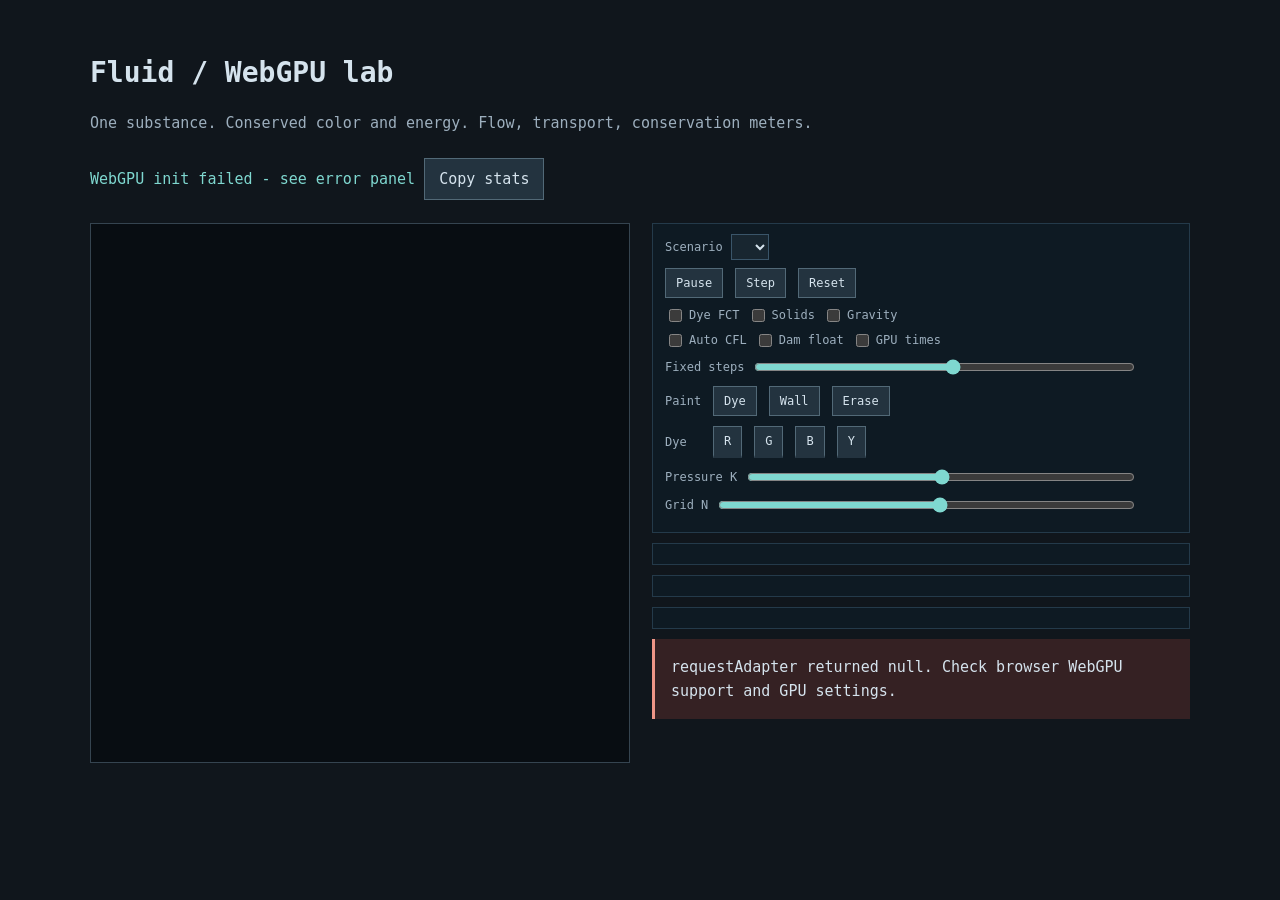
<file: index.html>
<!DOCTYPE html>
<html lang="en">
<head>
	<meta charset="utf-8">
	<meta name="viewport" content="width=device-width, initial-scale=1">
	<title>Fluid · WebGPU lab</title>
	<link rel="stylesheet" href="src/app/style.css">
	<script defer src="src/core/config.js"></script>
	<script defer src="src/core/grid.js"></script>
	<script defer src="src/core/stats.js"></script>
	<script defer src="src/core/multigrid.js"></script>
	<script defer src="src/core/solver.js"></script>
	<script defer src="src/core/probes.js"></script>
	<script defer src="src/core/emitters.js"></script>
	<script defer src="src/core/colliders.js"></script>
	<script defer src="src/core/buoy.js"></script>
	<script defer src="src/core/save.js"></script>
	<script defer src="src/core/pacing.js"></script>
	<script defer src="src/gpu/device.js"></script>
	<script defer src="src/gpu/shaders.js"></script>
	<script defer src="src/gpu/fields.js"></script>
	<script defer src="src/gpu/profiler.js"></script>
	<script defer src="src/gpu/passes.js"></script>
	<script defer src="src/gpu/solver.js"></script>
	<script defer src="src/gpu/view.js"></script>
	<script defer src="src/app/viewmenu.js"></script>
	<script defer src="src/app/input.js"></script>
	<script defer src="src/app/controls.js"></script>
	<script defer src="src/app/hud.js"></script>
	<script defer src="src/api/engine.js"></script>
	<script defer src="src/app/main.js"></script>
</head>
<body>
	<h1>Fluid / WebGPU lab</h1>
	<p class="subtitle">One substance. Conserved color and energy. Flow, transport, conservation meters.</p>
	<p><span id="status" role="status">Booting...</span> <button id="copyBtn" title="Copy diagnostics to clipboard">Copy stats</button> <span id="copyFeedback" aria-live="polite"></span></p>
	<div class="workspace">
		<div class="canvas-column">
			<canvas id="c" width="512" height="512" tabindex="0" aria-label="Simulation canvas"></canvas>
			<div id="view-menu" class="view-menu" role="radiogroup" aria-label="View mode"></div>
		</div>
		<section id="hud" aria-label="Diagnostics">
			<div id="controls-panel" class="hud-block" aria-label="Simulation controls">
				<div class="ctrl-row">
					<label for="ctrl-scenario">Scenario</label>
					<select id="ctrl-scenario"></select>
				</div>
				<div class="ctrl-row">
					<button id="ctrl-pause" type="button">Pause</button>
					<button id="ctrl-step" type="button">Step</button>
					<button id="ctrl-reset" type="button">Reset</button>
				</div>
				<div class="ctrl-row">
					<label class="ctrl-check" title="Bounded anti-diffusion: preserves sharper RGB dye edges, not velocity or mass"><input type="checkbox" id="ctrl-fct"> Dye FCT</label>
					<label class="ctrl-check" title="Outline and hatch frozen solid cells over any view"><input type="checkbox" id="ctrl-solids"> Solids</label>
					<label class="ctrl-check"><input type="checkbox" id="ctrl-gravity"> Gravity</label>
				</div>
				<div class="ctrl-row">
					<label class="ctrl-check" title="auto-cfl substepping; off runs the fixed count below"><input type="checkbox" id="ctrl-substeps"> Auto CFL</label>
					<label class="ctrl-check" title="diagnostic floating body, dam scenario only"><input type="checkbox" id="ctrl-buoy"> Dam float</label>
					<label class="ctrl-check" title="per-group GPU timestamps in the HUD; needs the timestamp-query feature"><input type="checkbox" id="ctrl-gputiming"> GPU times</label>
				</div>
				<div class="ctrl-row">
					<label for="ctrl-substeps-fixed" title="steps per frame while auto substeps is off">Fixed steps</label>
					<input type="range" id="ctrl-substeps-fixed" min="1" max="24" step="1">
					<output id="ctrl-substeps-fixed-val"></output>
				</div>
				<div class="ctrl-row">
					<span class="ctrl-label">Paint</span>
					<button class="ctrl-btn" data-paint="0">Dye</button>
					<button class="ctrl-btn" data-paint="1">Wall</button>
					<button class="ctrl-btn" data-paint="2">Erase</button>
				</div>
				<div class="ctrl-row">
					<span class="ctrl-label">Dye</span>
					<button class="ctrl-btn ctrl-color" data-dye-color="0">R</button>
					<button class="ctrl-btn ctrl-color" data-dye-color="1">G</button>
					<button class="ctrl-btn ctrl-color" data-dye-color="2">B</button>
					<button class="ctrl-btn ctrl-color" data-dye-color="3">Y</button>
				</div>
				<div class="ctrl-row">
					<label for="ctrl-iters">Pressure K</label>
					<input type="range" id="ctrl-iters" min="1" max="200" step="1">
					<output id="ctrl-iters-val"></output>
				</div>
				<div class="ctrl-row">
					<label for="ctrl-grid">Grid N</label>
					<input type="range" id="ctrl-grid" min="64" max="1024" step="64">
					<output id="ctrl-grid-val"></output>
				</div>
			</div>
			<div id="perf" class="hud-block"></div>
			<div id="conservation" class="hud-block"></div>
			<div id="state" class="hud-block"></div>
			<div id="error-panel" role="alert" hidden></div>
			<div id="help-overlay" hidden>
				<p><strong>Keys</strong>: 0-7 view modes · space pause · . step · r reset · n scenario · b paint dye/wall/erase · c dye color · f toggle FCT · o solid overlay · g gravity · u substep policy · y buoy · +/- pressure K · [ ] grid size · s dump stats · h help</p>
				<p>The view row under the canvas switches modes on click; on a mouse or trackpad, hovering a mode switches it too. View <code>7</code> maps all six EOS phases (vacuum, solid, melting plateau, liquid, boiling plateau, vapor) plus static walls; <code>o</code> toggles frozen-solid outlines and cross-hatching over any view; view <code>5</code> distinguishes frozen ice from painted static walls.</p>
				<p>Shortcuts leave focused form controls alone; click the canvas to use simulation keys again.</p>
				<p>Drag to stir and paint. Dye painting is ledger-accounted: drift stays green. Walls block flow and are visible in view 5.</p>
				<p>Pick <code>convection</code>, <code>ice</code>, <code>cycle</code>, <code>jet</code>, <code>rain</code>, or <code>arch</code> (or press <code>n</code>) to see thermal rolls, melting ice blocks, closed water/vapor/ice cycling, rising steam jets, ceiling freezing/rain, and self-supporting frozen arches.</p>
				<p>The dam scenario drops a buoy: an outlined rectangle lifted by the blue inside it, so it rides the water surface. It only reads the field, so nothing is added to the ledger. <code>u</code> switches between auto-cfl substeps and the fixed step count in the panel.</p>
				<p>Dye FCT (flux-corrected transport) keeps moving color edges sharper than donor-cell transport. Compare separate reset runs in color view; toggling it cannot undo mixing already accumulated. It does not affect mass, energy, or velocity. Gravity changes density sorting and thermal convection, not existing momentum. The dam float is a read-only marker, not a force on the fluid.</p>
				<p>Performance: sim/s counts submitted simulation frames (target 60); render/s includes view-only redraws; rAF/s is browser callback frequency, not solver throughput. Speed is simulated seconds per wall second. Queue ms is last submission-to-completion latency, not pure GPU time. Only one application frame is in flight.</p>
				<p>Drift thresholds: green &lt; 1e-6, yellow &lt; 1e-3, red above. min values are the monotonicity watchdog.</p>
			</div>
		</section>
	</div>
</body>
</html>
</file>
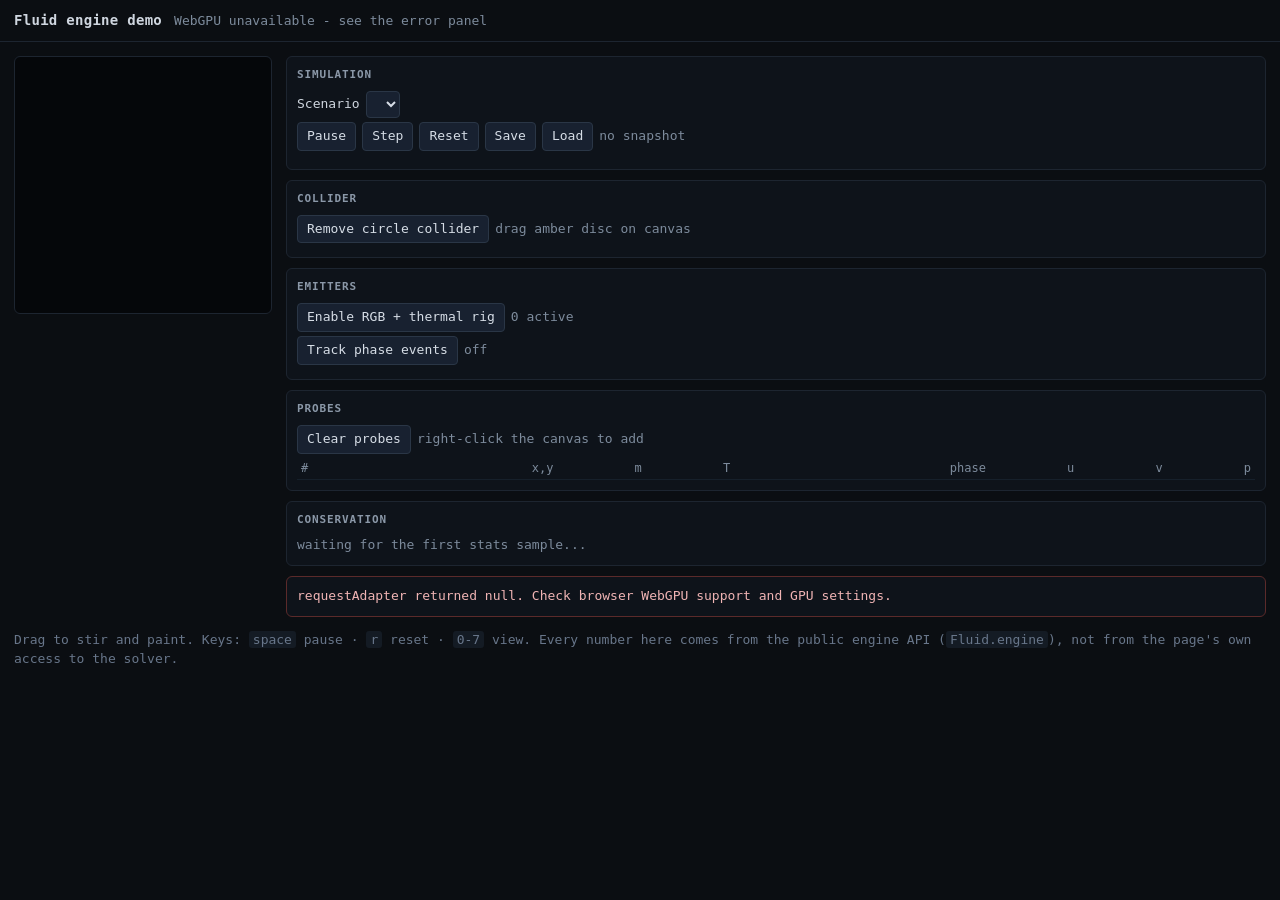
<file: examples/demo.html>
<!DOCTYPE html>
<html lang="en">
<head>
	<meta charset="utf-8">
	<meta name="viewport" content="width=device-width, initial-scale=1">
	<title>Fluid · engine demo</title>
	<style>
		:root{color-scheme:dark}
		*{box-sizing:border-box}
		body{margin:0;background:#0b0e12;color:#cfd6df;font:13px/1.45 ui-monospace,SFMono-Regular,Menlo,Consolas,monospace}
		header{display:flex;align-items:baseline;gap:12px;padding:10px 14px;border-bottom:1px solid #1d2530}
		h1{margin:0;font-size:14px;font-weight:600;letter-spacing:.02em}
		#status{color:#7d8b9c}
		main{display:flex;gap:14px;padding:14px;align-items:flex-start}
		.stage{flex:0 1 auto}
		canvas{width:min(72vh,100%);height:min(72vh,100%);aspect-ratio:1;display:block;background:#05070a;
			border:1px solid #1d2530;border-radius:6px;touch-action:none;cursor:crosshair}
		.panel{flex:1 1 300px;min-width:260px;display:flex;flex-direction:column;gap:10px}
		.block{border:1px solid #1d2530;border-radius:6px;padding:10px;background:#0e131a}
		.block h2{margin:0 0 8px;font-size:11px;font-weight:600;text-transform:uppercase;letter-spacing:.08em;color:#8b98a8}
		.row{display:flex;flex-wrap:wrap;gap:6px;align-items:center;margin:4px 0}
		button{font:inherit;color:#d6dde6;background:#182130;border:1px solid #2a3646;border-radius:4px;padding:4px 9px;cursor:pointer}
		button:hover{border-color:#3b4c63}
		button.active{border-color:#4b8fd1;background:#16293c;color:#eaf3ff}
		select{font:inherit;color:#d6dde6;background:#182130;border:1px solid #2a3646;border-radius:4px;padding:4px 6px}
		label.check{display:inline-flex;gap:6px;align-items:center;color:#aab6c4;cursor:pointer}
		table{width:100%;border-collapse:collapse;font-size:12px}
		th,td{text-align:right;padding:2px 4px;border-bottom:1px solid #16202b;white-space:nowrap}
		th:first-child,td:first-child{text-align:left}
		th{color:#7d8b9c;font-weight:500}
		.muted{color:#7d8b9c}
		.ok{color:#5fbf7f}.warn{color:#d8b45a}.bad{color:#e06565}
		#error-panel{border-color:#5b2a2a;color:#f0b4b4;white-space:pre-wrap}
		footer{padding:0 14px 16px;color:#68768a}
		code{background:#141b24;padding:1px 4px;border-radius:3px}
	</style>
	<script defer src="../src/core/config.js"></script>
	<script defer src="../src/core/grid.js"></script>
	<script defer src="../src/core/stats.js"></script>
	<script defer src="../src/core/multigrid.js"></script>
	<script defer src="../src/core/solver.js"></script>
	<script defer src="../src/core/probes.js"></script>
	<script defer src="../src/core/emitters.js"></script>
	<script defer src="../src/core/colliders.js"></script>
	<script defer src="../src/core/buoy.js"></script>
	<script defer src="../src/core/save.js"></script>
	<script defer src="../src/core/pacing.js"></script>
	<script defer src="../src/gpu/device.js"></script>
	<script defer src="../src/gpu/shaders.js"></script>
	<script defer src="../src/gpu/fields.js"></script>
	<script defer src="../src/gpu/profiler.js"></script>
	<script defer src="../src/gpu/passes.js"></script>
	<script defer src="../src/gpu/solver.js"></script>
	<script defer src="../src/gpu/view.js"></script>
	<script defer src="../src/app/input.js"></script>
	<script defer src="../src/api/engine.js"></script>
	<script defer src="demo.js"></script>
</head>
<body>
	<header>
		<h1>Fluid engine demo</h1>
		<span id="status" role="status">Booting...</span>
	</header>
	<main>
		<div class="stage">
			<canvas id="c" width="256" height="256" tabindex="0" aria-label="Fluid simulation"></canvas>
		</div>
		<section class="panel">
			<div class="block">
				<h2>Simulation</h2>
				<div class="row">
					<label for="scenario">Scenario</label>
					<select id="scenario"></select>
				</div>
				<div class="row">
					<button id="pause" type="button">Pause</button>
					<button id="step" type="button">Step</button>
					<button id="reset" type="button">Reset</button>
					<button id="save-state" type="button">Save</button>
					<button id="load-state" type="button" disabled>Load</button>
					<span id="save-status" class="muted">no snapshot</span>
				</div>
				<div class="row" id="views"></div>
			</div>
			<div class="block">
				<h2>Collider</h2>
				<div class="row">
					<button id="toggle-collider" type="button">Remove circle collider</button>
					<span id="collider-status" class="muted">drag amber disc on canvas</span>
				</div>
			</div>
			<div class="block">
				<h2>Emitters</h2>
				<div class="row">
					<button id="toggle-emitters" type="button">Enable RGB + thermal rig</button>
					<span id="emitter-status" class="muted">0 active</span>
				</div>
				<div class="row">
					<button id="toggle-phase-events" type="button">Track phase events</button>
					<span id="phase-event-status" class="muted">off</span>
				</div>
			</div>
			<div class="block">
				<h2>Probes</h2>
				<div class="row">
					<button id="clear-probes" type="button">Clear probes</button>
					<span class="muted">right-click the canvas to add</span>
				</div>
				<table>
					<thead><tr><th>#</th><th>x,y</th><th>m</th><th>T</th><th>phase</th><th>u</th><th>v</th><th>p</th></tr></thead>
					<tbody id="probe-body"></tbody>
				</table>
			</div>
			<div class="block">
				<h2>Conservation</h2>
				<div id="meters" class="muted">waiting for the first stats sample...</div>
			</div>
			<div class="block" id="error-panel" role="alert" hidden></div>
		</section>
	</main>
	<footer>
		Drag to stir and paint. Keys: <code>space</code> pause · <code>r</code> reset · <code>0-7</code> view.
		Every number here comes from the public engine API (<code>Fluid.engine</code>), not from the page's own access to the solver.
	</footer>
</body>
</html>
</file>
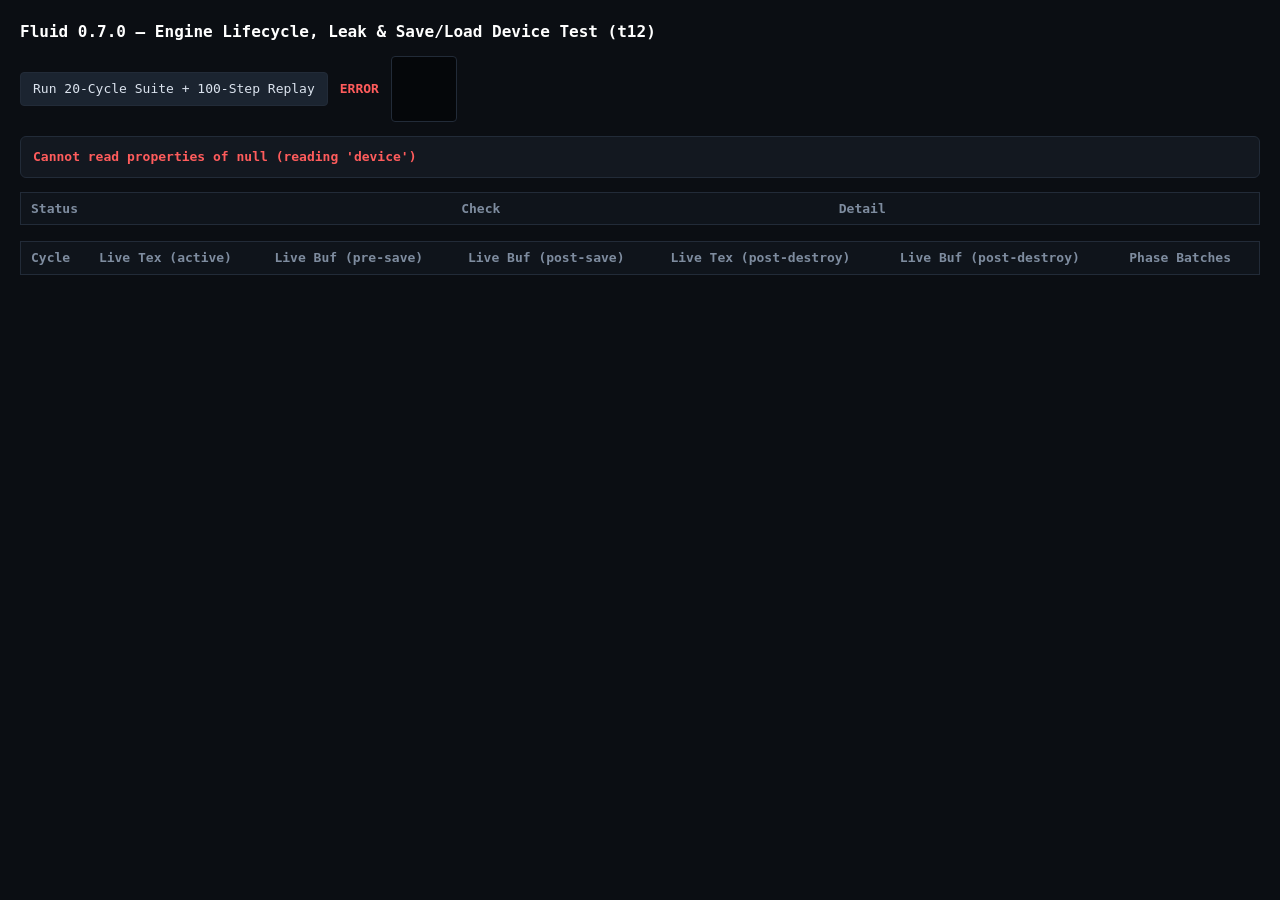
<file: experiments/api-test.html>
<!doctype html>
<html lang="en">
<head>
<meta charset="utf-8">
<title>Fluid 0.7.0 — Engine Lifecycle &amp; Save/Load Device Test (t12)</title>
<style>
	:root{color-scheme:dark;--bg:#0b0e13;--panel:#131820;--line:#222b38;--fg:#dbe3ee;--muted:#7e8c9f;--ok:#3bd671;--bad:#ff5c5c;--accent:#58a6ff;}
	body{margin:0;padding:20px;background:var(--bg);color:var(--fg);font:13px/1.5 ui-monospace,SFMono-Regular,Menlo,Consolas,monospace;}
	h1{font-size:16px;margin:0 0 12px 0;color:#fff;}
	.bar{display:flex;gap:12px;align-items:center;margin-bottom:14px;}
	button{background:#1b2430;color:var(--fg);border:1px solid var(--line);padding:6px 12px;border-radius:4px;font:inherit;cursor:pointer;}
	button:hover{border-color:var(--accent);}
	.summary{padding:10px 12px;background:var(--panel);border:1px solid var(--line);border-radius:6px;margin-bottom:14px;}
	.ok{color:var(--ok);font-weight:600;}
	.bad{color:var(--bad);font-weight:600;}
	table{width:100%;border-collapse:collapse;background:var(--panel);border:1px solid var(--line);margin-bottom:16px;}
	th,td{padding:6px 10px;border-bottom:1px solid var(--line);text-align:left;}
	th{color:var(--muted);font-weight:600;background:#0f141b;}
	canvas{border:1px solid var(--line);border-radius:4px;background:#05070a;}
</style>
</head>
<body>
<h1>Fluid 0.7.0 — Engine Lifecycle, Leak &amp; Save/Load Device Test (t12)</h1>
<div class="bar">
	<button id="btnRun">Run 20-Cycle Suite + 100-Step Replay</button>
	<span id="status">Idle</span>
	<canvas id="canvas" width="64" height="64"></canvas>
</div>
<div id="summary" class="summary">Waiting to run...</div>
<table id="checksTable">
	<thead><tr><th>Status</th><th>Check</th><th>Detail</th></tr></thead>
	<tbody id="checksBody"></tbody>
</table>
<table id="cyclesTable">
	<thead><tr><th>Cycle</th><th>Live Tex (active)</th><th>Live Buf (pre-save)</th><th>Live Buf (post-save)</th><th>Live Tex (post-destroy)</th><th>Live Buf (post-destroy)</th><th>Phase Batches</th></tr></thead>
	<tbody id="cyclesBody"></tbody>
</table>

<script src="../src/core/config.js"></script>
<script src="../src/core/grid.js"></script>
<script src="../src/core/stats.js"></script>
<script src="../src/core/multigrid.js"></script>
<script src="../src/core/buoy.js"></script>
<script src="../src/core/probes.js"></script>
<script src="../src/core/emitters.js"></script>
<script src="../src/core/colliders.js"></script>
<script src="../src/core/save.js"></script>
<script src="../src/core/pacing.js"></script>
<script src="../src/core/solver.js"></script>
<script src="../src/gpu/device.js"></script>
<script src="../src/gpu/fields.js"></script>
<script src="../src/gpu/shaders.js"></script>
<script src="../src/gpu/passes.js"></script>
<script src="../src/gpu/profiler.js"></script>
<script src="../src/gpu/solver.js"></script>
<script src="../src/app/input.js"></script>
<script src="../src/api/engine.js"></script>
<script src="api-test.js"></script>
<script>
(function(){
	"use strict";
	const $=id=>document.getElementById(id);
	async function run(){
		const status=$("status"),summary=$("summary"),checksBody=$("checksBody"),cyclesBody=$("cyclesBody");
		checksBody.innerHTML="";
		cyclesBody.innerHTML="";
		status.textContent="Initializing WebGPU...";
		try{
			const canvas=$("canvas");
			const gpu=await Fluid.gpu.device.init(canvas);
			status.textContent="Running 20 create/step/serialize/deserialize/destroy cycles...";
			const res=await Fluid.tests.apiTest.runLifecycleSuite({
				device:gpu.device,
				context:gpu.context,
				format:gpu.format,
				canvas,
				cycles:20,
				N:64,
				stepFrames:5,
				replayFrames:100,
				onProgress(done,total,rec){
					status.textContent="Cycle "+done+"/"+total+" (texAfter="+rec.texAfterDestroy+", bufAfter="+rec.bufAfterDestroy+")";
				}
			});
			status.textContent=res.ok?"PASS":"FAIL";
			status.className=res.ok?"ok":"bad";
			const heapStr=res.totals.heapDelta!==null?((res.totals.heapDelta/1024).toFixed(1)+" KB"):"n/a";
			summary.innerHTML=(res.ok?"<span class='ok'>ALL CHECKS PASSED</span>":"<span class='bad'>CHECKS FAILED</span>")+
				" — "+res.passed+"/"+res.total+" checks | "+
				"texCreated="+res.totals.texCreated+" texAlive="+res.totals.texAlive+" | "+
				"bufCreated="+res.totals.bufCreated+" bufAlive="+res.totals.bufAlive+" | "+
				"validationErrors="+res.totals.validationErrors+" uncaptured="+res.totals.uncapturedErrors+" | "+
				"heapDelta="+heapStr;
			for(const c of res.checks){
				const tr=document.createElement("tr");
				tr.innerHTML="<td class='"+(c.ok?"ok":"bad")+"'>"+(c.ok?"PASS":"FAIL")+"</td><td>"+c.name+"</td><td>"+c.detail+"</td>";
				checksBody.appendChild(tr);
			}
			for(const r of res.cycles){
				const tr=document.createElement("tr");
				tr.innerHTML="<td>#"+(r.cycle+1)+"</td><td>"+r.aliveTexDuring+"</td><td>"+r.aliveBufBeforeSave+"</td><td>"+r.aliveBufAfterSave+"</td><td>"+r.texAfterDestroy+"</td><td>"+r.bufAfterDestroy+"</td><td>"+r.phaseBatches+"</td>";
				cyclesBody.appendChild(tr);
			}
		}catch(err){
			status.textContent="ERROR";
			status.className="bad";
			summary.innerHTML="<span class='bad'>"+String(err&&err.message||err)+"</span>";
		}
	}
	$("btnRun").addEventListener("click",run);
	window.addEventListener("DOMContentLoaded",run);
})();
</script>
</body>
</html>
</file>
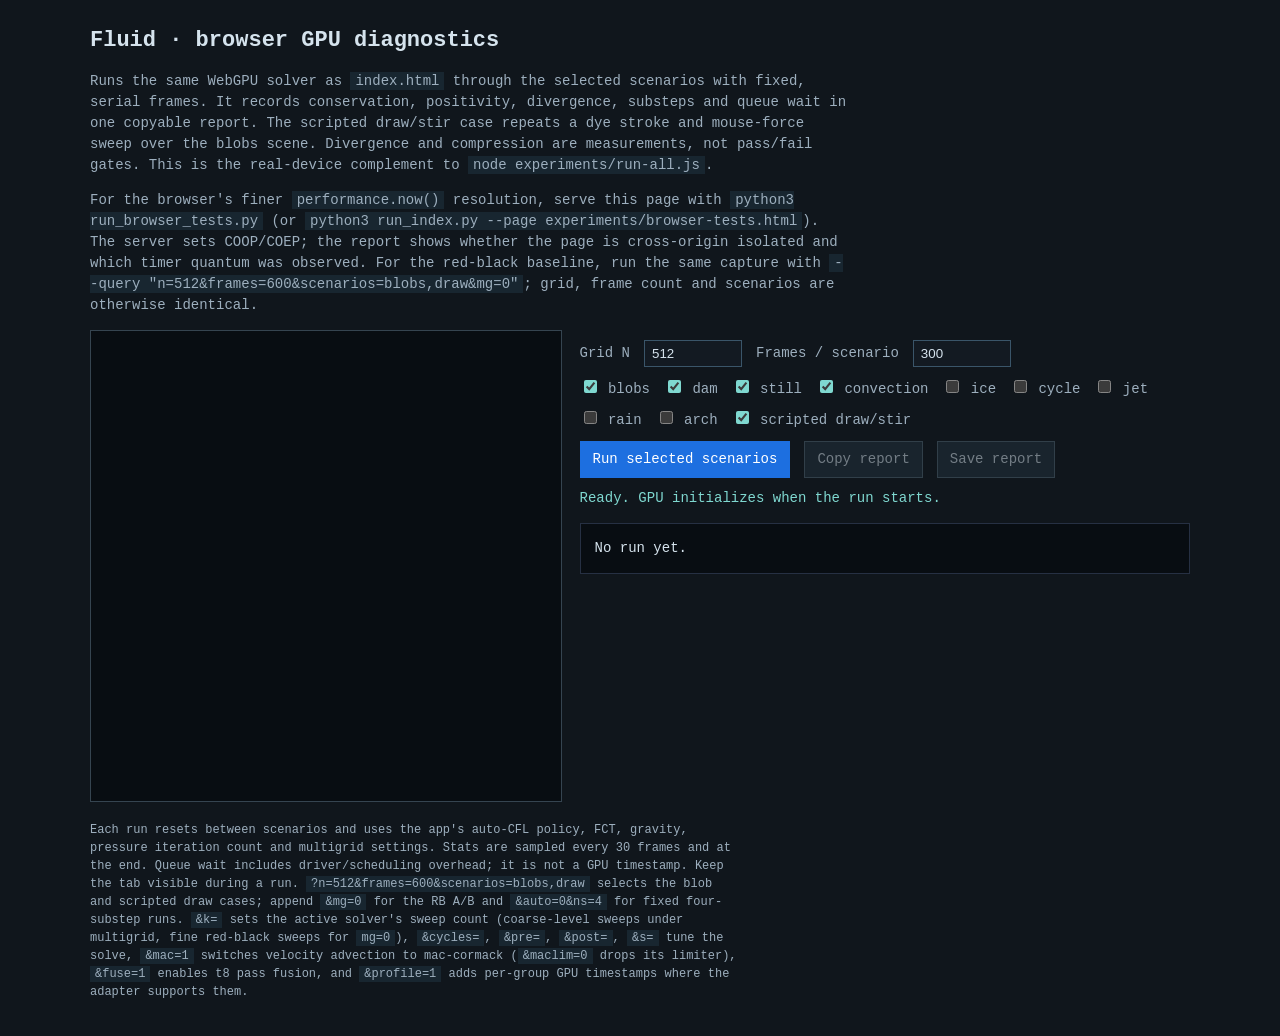
<file: experiments/browser-tests.html>
<!doctype html>
<html lang="en">
<head>
	<meta charset="utf-8">
	<meta name="viewport" content="width=device-width, initial-scale=1">
	<title>Fluid · browser GPU diagnostics</title>
	<style>
		:root { color-scheme: dark; font: 14px/1.5 ui-monospace, monospace; background: #10161c; color: #d5e3ed; }
		body { margin: 0 auto; max-width: 1100px; padding: 24px; }
		h1 { font-size: 22px; margin: 0 0 6px; }
		p { color: #9dafbe; max-width: 90ch; }
		code { background: #182630; padding: 1px 5px; }
		.layout { display: grid; grid-template-columns: minmax(220px, 1fr) minmax(280px, 1.3fr); gap: 20px; align-items: start; }
		canvas { width: 100%; max-width: 512px; aspect-ratio: 1; background: #080d12; border: 1px solid #354450; image-rendering: pixelated; }
		.panel { min-width: 0; }
		.controls { display: flex; flex-wrap: wrap; gap: 8px 14px; align-items: center; margin: 10px 0; }
		label { color: #9dafbe; }
		input[type=number] { width: 82px; padding: 5px 7px; background: #131a22; color: #d5e3ed; border: 1px solid #3a5569; }
		input[type=checkbox] { accent-color: #7fd8d0; }
		button { font: inherit; padding: 7px 12px; color: #d5e3ed; background: #23333f; border: 1px solid #526977; cursor: pointer; }
		button.primary { background: #1d6fe0; color: white; border-color: #1d6fe0; }
		button:disabled { opacity: .5; cursor: wait; }
		#status { min-height: 1.5em; margin: 10px 0; color: #7fd8d0; }
		#copy-feedback { color: #7fd8d0; }
		pre { overflow: auto; max-height: 65vh; padding: 14px; background: #080d12; border: 1px solid #263043; white-space: pre-wrap; word-break: break-word; }
		#error-panel { display: none; white-space: pre-wrap; color: #ff9b91; border-left: 3px solid #ff6f61; padding: 8px 12px; background: #352123; }
		.note { font-size: 12px; }
		@media (max-width: 700px) { body { padding: 14px; } .layout { grid-template-columns: 1fr; } }
	</style>
</head>
<body>
	<h1>Fluid · browser GPU diagnostics</h1>
	<p>Runs the same WebGPU solver as <code>index.html</code> through the selected scenarios with fixed, serial frames. It records conservation, positivity, divergence, substeps and queue wait in one copyable report. The scripted draw/stir case repeats a dye stroke and mouse-force sweep over the blobs scene. Divergence and compression are measurements, not pass/fail gates. This is the real-device complement to <code>node experiments/run-all.js</code>.</p>
	<p>For the browser's finer <code>performance.now()</code> resolution, serve this page with <code>python3 run_browser_tests.py</code> (or <code>python3 run_index.py --page experiments/browser-tests.html</code>). The server sets COOP/COEP; the report shows whether the page is cross-origin isolated and which timer quantum was observed. For the red-black baseline, run the same capture with <code>--query "n=512&frames=600&scenarios=blobs,draw&mg=0"</code>; grid, frame count and scenarios are otherwise identical.</p>
	<div class="layout">
		<div>
			<canvas id="c" width="512" height="512" aria-label="WebGPU test render"></canvas>
			<div id="error-panel" role="alert"></div>
		</div>
		<div class="panel">
			<div class="controls">
				<label for="grid">Grid N</label>
				<input id="grid" type="number" min="64" max="1024" step="64" value="512">
				<label for="frames">Frames / scenario</label>
				<input id="frames" type="number" min="1" max="3600" step="30" value="300">
			</div>
			<div class="controls" role="group" aria-label="Scenarios">
				<label><input type="checkbox" id="case-blobs" checked> blobs</label>
				<label><input type="checkbox" id="case-dam" checked> dam</label>
				<label><input type="checkbox" id="case-still" checked> still</label>
				<label><input type="checkbox" id="case-convection" checked> convection</label>
				<label><input type="checkbox" id="case-ice"> ice</label>
				<label><input type="checkbox" id="case-cycle"> cycle</label>
				<label><input type="checkbox" id="case-jet"> jet</label>
				<label><input type="checkbox" id="case-rain"> rain</label>
				<label><input type="checkbox" id="case-arch"> arch</label>
				<label><input type="checkbox" id="case-draw" checked> scripted draw/stir</label>
			</div>
			<div class="controls">
				<button id="run" class="primary" type="button">Run selected scenarios</button>
				<button id="copy" type="button" disabled>Copy report</button>
				<button id="save" type="button" disabled>Save report</button>
				<span id="copy-feedback" aria-live="polite"></span>
			</div>
			<div id="status" role="status">Ready. GPU initializes when the run starts.</div>
			<pre id="out">No run yet.</pre>
		</div>
	</div>
	<p class="note">Each run resets between scenarios and uses the app's auto-CFL policy, FCT, gravity, pressure iteration count and multigrid settings. Stats are sampled every 30 frames and at the end. Queue wait includes driver/scheduling overhead; it is not a GPU timestamp. Keep the tab visible during a run. <code>?n=512&amp;frames=600&amp;scenarios=blobs,draw</code> selects the blob and scripted draw cases; append <code>&amp;mg=0</code> for the RB A/B and <code>&amp;auto=0&amp;ns=4</code> for fixed four-substep runs. <code>&amp;k=</code> sets the active solver's sweep count (coarse-level sweeps under multigrid, fine red-black sweeps for <code>mg=0</code>), <code>&amp;cycles=</code>, <code>&amp;pre=</code>, <code>&amp;post=</code>, <code>&amp;s=</code> tune the solve, <code>&amp;mac=1</code> switches velocity advection to mac-cormack (<code>&amp;maclim=0</code> drops its limiter), <code>&amp;fuse=1</code> enables t8 pass fusion, and <code>&amp;profile=1</code> adds per-group GPU timestamps where the adapter supports them.</p>

	<script src="../src/core/config.js"></script>
	<script src="../src/core/grid.js"></script>
	<script src="../src/core/stats.js"></script>
	<script src="../src/core/multigrid.js"></script>
	<script src="../src/core/solver.js"></script>
	<script src="../src/core/probes.js"></script>
	<script src="../src/core/emitters.js"></script>
	<script src="../src/core/colliders.js"></script>
	<script src="../src/core/buoy.js"></script>
	<script src="../src/core/save.js"></script>
	<script src="../src/gpu/device.js"></script>
	<script src="../src/gpu/shaders.js"></script>
	<script src="../src/gpu/fields.js"></script>
	<script src="../src/gpu/profiler.js"></script>
	<script src="../src/gpu/passes.js"></script>
	<script src="../src/gpu/solver.js"></script>
	<script>
		"use strict";
		const byId = id => document.getElementById(id);
		const out = byId("out");
		const statusEl = byId("status");
		const runBtn = byId("run");
		const copyBtn = byId("copy");
		const saveBtn = byId("save");
		const canvas = byId("c");
		const errorPanel = byId("error-panel");
		const lines = [];
		const query = new URLSearchParams(location.search);
		let gpu = null;
		let adapter = null;
		let context = null;
		let format = null;
		let running = false;
		let gpuErrors = [];

		const ALL_CASES = ["blobs", "dam", "still", "convection", "ice", "cycle", "jet", "rain", "arch", "draw"];
		if (query.has("n")) byId("grid").value = query.get("n");
		if (query.has("frames")) byId("frames").value = query.get("frames");
		if (query.has("scenarios")) {
			const raw = query.get("scenarios").split(",").map(name => name.trim());
			const selected = new Set(raw.includes("all") ? ALL_CASES : raw);
			for (const name of ALL_CASES) {
				const el = byId("case-" + name);
				if (el) el.checked = selected.has(name);
			}
		}

		function log(line) {
			lines.push(line);
			out.textContent = lines.join("\n");
			out.scrollTop = out.scrollHeight;
			console.log(line);
		}
		function setStatus(text) {
			statusEl.textContent = text;
		}
		function timerQuantumMs() {
			let previous = performance.now();
			let smallest = Infinity;
			for (let i = 0; i < 10000; i++) {
				const current = performance.now();
				const delta = current - previous;
				if (delta > 0 && delta < smallest) smallest = delta;
				previous = current;
			}
			return smallest;
		}
		function mb(x) { return (x / 1048576).toFixed(1); }
		function solverTag(cfg, pool) {
			return cfg.useMultigrid ? "mgS" + pool.mgS + "x" + cfg.mgCycles +
				"(pre" + cfg.mgPre + "/post" + cfg.mgPost + ")" : "rb";
		}
		function driftLabel(value) {
			const amount = Math.abs(value);
			return amount < 1e-6 ? "ok" : amount < 1e-3 ? "warn" : "bad";
		}
		function finiteSnapshot(stats) {
			const values = [
				stats.totals.m, stats.totals.dr, stats.totals.dg, stats.totals.db, stats.totals.E,
				stats.expected.m, stats.expected.dr, stats.expected.dg, stats.expected.db, stats.expected.E,
				stats.mins.m, stats.mins.dr, stats.mins.dg, stats.mins.db, stats.mins.E,
				stats.maxM, stats.motion.maxVel, stats.motion.maxDiv, stats.motion.pMin, stats.motion.pMax
			];
			return values.every(Number.isFinite);
		}
		function captureScenario(scenario, cfg, solver, frames, elapsedMs, encodeMs, queueMs, lastNs, sampled) {
			const stats = solver.getStats();
			const names = ["m", "dr", "dg", "db", "E"];
			let worstDrift = 0;
			const driftValues = names.map(name => {
				const drift = Fluid.core.stats.driftRel(stats.totals[name], stats.expected[name]);
				worstDrift = Math.max(worstDrift, Math.abs(drift));
				return { name, drift };
			});
			const finite = finiteSnapshot(stats);
			const negative = stats.cntNeg > 0 || Math.min(stats.mins.m, stats.mins.dr, stats.mins.dg,
				stats.mins.db, stats.mins.E) < -1e-8;
			const basicOk = finite && !negative && worstDrift < 1e-3;
			const label = solverTag(cfg, solver.pool);
			const simHz = elapsedMs > 0 ? frames * 1000 / elapsedMs : 0;
			const simSpeed = simHz * cfg.frameDt;
			const cfl = 2 * stats.motion.maxVel * cfg.dt;
			log("--- " + scenario + " · " + (basicOk ? "OK" : "REVIEW") + " ---");
			for (const item of driftValues) {
				log(item.name + ": total=" + stats.totals[item.name] + " exp=" + stats.expected[item.name] +
					" drift=" + item.drift + " [" + driftLabel(item.drift) + "]");
			}
			log("min m=" + stats.mins.m + " dr=" + stats.mins.dr + " dg=" + stats.mins.dg +
				" db=" + stats.mins.db + " E=" + stats.mins.E);
			log("maxM=" + stats.maxM + " neg=" + stats.cntNeg + " over=" + stats.cntOver +
				" maxDiv=" + stats.motion.maxDiv + " p[" + stats.motion.pMin + ".." + stats.motion.pMax +
				"] maxVel=" + stats.motion.maxVel);
			// true is the system just solved. drift is that pressure after transport
			// and phase: a large drift with a small true is coefficient change.
			const poisson = stats.diag && stats.diag.poissonRes !== undefined;
			const driftRel = stats.diag && stats.diag.poissonDriftRel !== undefined
				? stats.diag.poissonDriftRel : 0;
			log("poisson: " + (poisson
				? "res=" + stats.diag.poissonRes + " rhs=" + stats.diag.poissonRhs +
				  " true=" + stats.diag.poissonRel + " drift=" + driftRel
				: "no residual channel (stats slots 32/33)"));
			const pc = stats.phaseCounts || [0, 0, 0, 0, 0, 0];
			const lat = stats.ledger ? stats.ledger.latentChargedE : 0;
			const fMom = stats.ledger ? stats.ledger.frozenMomentum : 0;
			const sSat = stats.diag && stats.diag.sSaturated ? stats.diag.sSaturated : 0;
			log("phases vac=" + pc[0] + " sol=" + pc[1] + " melt=" + pc[2] + " liq=" + pc[3] +
				" boil=" + pc[4] + " gas=" + pc[5] + " | latentE=" + lat + " fMom=" + fMom + " sSat=" + sSat);
			log("statsFrame#" + stats.statsFrame + " frame#" + stats.frame + " N=" + cfg.N +
				" dt=" + cfg.dt + " K=" + Fluid.core.config.solverIters(cfg) +
				(cfg.useMultigrid ? " coarse" : "") + " " + label + " ns=" + lastNs +
				"/" + cfg.substepMax + " " + (cfg.substepsAuto ? "auto" : "fixed") +
				" scenario=" + scenario + (scenario === "draw" ? " (base=blobs)" : "") +
				" FCT=" + cfg.fctLimiter + " gravity=" + cfg.gravityY);
			log("frames/s=" + simHz.toFixed(1) + " speed=" + simSpeed.toFixed(2) + "x" +
				" CPU encode=" + (encodeMs / frames).toFixed(2) + "ms queue wait=" + (queueMs / frames).toFixed(2) +
				"ms vCap=" + Math.round(cfg.vClamp) + " CFL bound=" + cfl.toFixed(4));
			log("sampled peaks: maxDiv=" + sampled.maxDiv + " maxM=" + sampled.maxM + " over=" + sampled.maxOver +
				" poissonTrue=" + sampled.maxPoisson + " at frame=" + sampled.maxPoissonFrame +
				" absRes=" + sampled.maxPoissonRes + " rhs=" + sampled.poissonRhsAtPeak +
				" drift=" + sampled.maxDrift + " at frame=" + sampled.maxDriftFrame +
				" driftRes=" + sampled.maxDriftRes +
				" · divergence/compression are reported, not pass/fail gates");
		}
		function readSettings() {
			const n = Number(byId("grid").value);
			const frames = Number(byId("frames").value);
			if (!Number.isInteger(n) || n < 64 || n > 1024 || n % 64 !== 0) {
				throw new Error("Grid N must be a multiple of 64 from 64 to 1024.");
			}
			if (!Number.isInteger(frames) || frames < 1 || frames > 3600) {
				throw new Error("Frames per scenario must be an integer from 1 to 3600.");
			}
			const scenarios = ALL_CASES.filter(name => {
				const el = byId("case-" + name);
				return !!(el && el.checked);
			});
			if (!scenarios.length) throw new Error("Select at least one scenario.");
			return { n, frames, scenarios };
		}
		async function ensureGpu() {
			if (gpu) return;
			const result = await Fluid.gpu.device.init(canvas, errorPanel);
			if (!result) throw new Error(errorPanel.textContent || "WebGPU initialization failed.");
			gpu = result.device;
			adapter = result.adapter;
			context = result.context;
			format = result.format;
			gpu.onuncapturederror = event => {
				const message = "uncaptured WebGPU error: " + event.error.message;
				gpuErrors.push(message);
				errorPanel.style.display = "block";
				errorPanel.textContent = message;
				log("ERROR " + message);
			};
			gpu.lost.then(info => {
				if (info.reason === "destroyed") return;
				const message = "WebGPU device lost: " + info.reason + " " + info.message;
				gpuErrors.push(message);
				log("ERROR " + message);
			});
		}
		function makeConfig(n, scenario) {
			const baseScenario = scenario === "draw" ? "blobs" : scenario;
			const cfg = Object.assign({}, Fluid.core.config.defaults, {
				N: n,
				texW: n + 2,
				texH: n + 2,
				scenario: baseScenario,
				substepsAuto: true,
				statsEvery: 30,
				buoyEnabled: 0
			});
			if (query.has("mg")) cfg.useMultigrid = query.get("mg") !== "0";
			if (query.has("auto")) cfg.substepsAuto = query.get("auto") !== "0";
			if (query.has("ns")) cfg.substepsFixed = Math.max(1, Math.min(cfg.substepMax,
				Math.round(Number(query.get("ns")) || cfg.substepsFixed)));
			if (query.has("s")) cfg.mgCoarsen = Math.max(2, Math.round(Number(query.get("s")) || 4));
			cfg.productCycleGate = 1;
			if (query.has("cycles")) {
				cfg.mgCycles = Math.max(1, Math.round(Number(query.get("cycles")) || 2));
				cfg.mgCyclesPinned = 1;
			}
			if (query.has("pre")) cfg.mgPre = Math.max(1, Math.round(Number(query.get("pre")) || 4));
			if (query.has("post")) cfg.mgPost = Math.max(1, Math.round(Number(query.get("post")) || 8));
			if (query.has("k")) Fluid.core.config.setSolverIters(cfg, Math.max(1, Math.round(Number(query.get("k")) || 60)));
			if (query.has("profile")) cfg.gpuTiming = query.get("profile") !== "0" ? 1 : 0;
			if (query.has("mac")) cfg.advectMac = query.get("mac") === "0" ? 0 : 1;
			if (query.has("maclim")) cfg.macLimiter = query.get("maclim") === "0" ? 0 : 1;
			if (query.has("fuse")) cfg.fusePasses = query.get("fuse") === "0" ? 0 : 1;
			return cfg;
		}
		async function waitForProgress() {
			await new Promise(resolve => setTimeout(resolve, 0));
		}
		async function runScenario(solver, cfg, scenario, frames, caseIndex, caseCount) {
			const drawStress = scenario === "draw";
			cfg.scenario = drawStress ? "blobs" : scenario;
			cfg.mouseStrength = 0;
			cfg.mouseVX = 0;
			cfg.mouseVY = 0;
			solver.reset();
			await gpu.queue.onSubmittedWorkDone();
			let encodeMs = 0;
			let queueMs = 0;
			let lastNs = 1;
			const sampled = { maxDiv: 0, maxM: 0, maxOver: 0, maxPoisson: 0,
				maxPoissonFrame: 0, maxPoissonRes: 0, poissonRhsAtPeak: 0,
				maxDrift: 0, maxDriftFrame: 0, maxDriftRes: 0 };
			const GROUP_COUNT = 8;
			const profAcc = { samples: 0, substeps: 0, ms: new Float64Array(GROUP_COUNT), lastFrame: -1 };
			function takeProfile() {
				const p = solver.getProfile ? solver.getProfile() : null;
				if (!p || !p.valid || p.frame === profAcc.lastFrame) return;
				profAcc.lastFrame = p.frame;
				profAcc.samples++;
				profAcc.substeps += p.substeps;
				for (let i = 0; i < GROUP_COUNT; i++) profAcc.ms[i] += p.ms[i];
			}
			const started = performance.now();
			const progressEvery = Math.max(1, Math.ceil(frames / 20));
			const drawFrames = Math.max(1, Math.floor(frames * 0.4));
			const paintEvery = Math.max(1, Math.floor(drawFrames / 20));
			for (let frame = 0; frame < frames; frame++) {
				if (drawStress && frame < drawFrames) {
					const sweep = frame / Math.max(1, drawFrames - 1);
					const paintX = 0.32 + 0.36 * sweep;
					cfg.mouseStrength = 1;
					cfg.mouseX = paintX * cfg.N;
					cfg.mouseY = (0.52 - 0.08 * sweep) * cfg.N;
					cfg.mouseVX = 240;
					cfg.mouseVY = -120;
					if (frame % paintEvery === 0) {
						const paintStarted = performance.now();
						solver.paintDye(paintX, 0.5, [1, 0, 0]);
						encodeMs += performance.now() - paintStarted;
					}
				} else if (drawStress) {
					cfg.mouseStrength = 0;
					cfg.mouseVX = 0;
					cfg.mouseVY = 0;
				}
				const currentStats = solver.getStats();
				const maxVel = Math.max(currentStats.motion.maxVel, Math.abs(cfg.mouseVX), Math.abs(cfg.mouseVY));
				lastNs = Fluid.core.config.substepCount(cfg, maxVel);
				cfg.vClamp = Fluid.core.config.velocityCap(cfg, lastNs);
				const dt = cfg.frameDt / lastNs;
				const needStats = currentStats.frame % cfg.statsEvery === 0 || frame === frames - 1;
				const encodeStarted = performance.now();
				solver.frame(dt, lastNs, needStats);
				const submittedAt = performance.now();
				encodeMs += submittedAt - encodeStarted;
				await gpu.queue.onSubmittedWorkDone();
				queueMs += performance.now() - submittedAt;
				if (needStats) {
					await solver.pollReadback();
					takeProfile();
					const stats = solver.getStats();
					sampled.maxDiv = Math.max(sampled.maxDiv, stats.motion.maxDiv);
					sampled.maxM = Math.max(sampled.maxM, stats.maxM);
					sampled.maxOver = Math.max(sampled.maxOver, stats.cntOver);
					if (stats.diag && (stats.diag.poissonRel || 0) > sampled.maxPoisson) {
						sampled.maxPoisson = stats.diag.poissonRel || 0;
						sampled.maxPoissonFrame = stats.frame;
						sampled.maxPoissonRes = stats.diag.poissonRes || 0;
						sampled.poissonRhsAtPeak = stats.diag.poissonRhs || 0;
					}
					if (stats.diag && (stats.diag.poissonDriftRel || 0) > sampled.maxDrift) {
						sampled.maxDrift = stats.diag.poissonDriftRel || 0;
						sampled.maxDriftFrame = stats.frame;
						sampled.maxDriftRes = stats.diag.poissonDrift || 0;
					}
				}
				if (gpuErrors.length) throw new Error(gpuErrors.join("\n"));
				if ((frame + 1) % progressEvery === 0 || frame === frames - 1) {
					setStatus("Running " + scenario + " " + (caseIndex + 1) + "/" + caseCount +
						" · frame " + (frame + 1) + "/" + frames);
					await waitForProgress();
				}
			}
			const elapsedMs = performance.now() - started;
			captureScenario(scenario, cfg, solver, frames, elapsedMs, encodeMs, queueMs, lastNs, sampled);
			if (cfg.gpuTiming > 0) {
				if (profAcc.samples > 0 && profAcc.substeps > 0) {
					const names = Fluid.gpu.profiler.GROUP_NAMES;
					const parts = [];
					let stepSum = 0;
					for (let i = 0; i < 5; i++) {
						const v = profAcc.ms[i] / profAcc.substeps;
						stepSum += v;
						parts.push(names[i] + "=" + v.toFixed(3));
					}
					log("gpu timing (" + profAcc.samples + " samples): " + parts.join(" ") +
						" ms/substep · step sum=" + stepSum.toFixed(3) +
						" · disp=" + (profAcc.ms[6] / profAcc.samples).toFixed(3) +
						" render=" + (profAcc.ms[7] / profAcc.samples).toFixed(3) +
						" ms/frame · stats=" + (profAcc.ms[5] / profAcc.samples).toFixed(3) + " ms/sampled frame");
				} else {
					log("gpu timing: no samples (timestamp-query unavailable or readback starved)");
				}
			}
		}
		function setBusy(value) {
			running = value;
			runBtn.disabled = value;
			byId("grid").disabled = value;
			byId("frames").disabled = value;
			for (const id of ALL_CASES.map(name => "case-" + name)) {
				const el = byId(id);
				if (el) el.disabled = value;
			}
			copyBtn.disabled = value || !lines.length;
			saveBtn.disabled = value || !lines.length;
		}
		async function runSuite() {
			if (running) return;
			let settings;
			try {
				settings = readSettings();
			} catch (error) {
				setStatus(error.message);
				return;
			}
			lines.length = 0;
			out.textContent = "";
			gpuErrors = [];
			errorPanel.style.display = "none";
			setBusy(true);
			let solver = null;
			let suiteStarted = 0;
			try {
				setStatus("Initializing WebGPU…");
				canvas.width = settings.n;
				canvas.height = settings.n;
				await ensureGpu();
				suiteStarted = performance.now();
				const cfg = makeConfig(settings.n, settings.scenarios[0]);
				const timerQuantum = timerQuantumMs();
				const info = adapter && adapter.info ? adapter.info : {};
				const gpuName = [info.vendor, info.architecture, info.device, info.description].filter(Boolean).join(" ") || "adapter details unavailable";
				log("Fluid browser diagnostics · " + new Date().toISOString());
				log("timer: performance.now() · crossOriginIsolated=" + String(globalThis.crossOriginIsolated === true) +
					" · observed quantum=" + (Number.isFinite(timerQuantum) ? timerQuantum.toFixed(6) + "ms" : "unavailable"));
				log("gpu: " + gpuName);
				log("grid N=" + cfg.N + " frames/scenario=" + settings.frames + " frameDt=" + cfg.frameDt +
					" pressureK=" + Fluid.core.config.solverIters(cfg) +
					(cfg.useMultigrid ? " coarse" : "") + " solver=" + (cfg.useMultigrid ? "MG" : "RB") +
					" substeps=" + (cfg.substepsAuto ? "auto" : cfg.substepsFixed + " fixed") +
					" FCT=" + cfg.fctLimiter + " mac=" + cfg.advectMac + "/" + cfg.macLimiter +
					" fuse=" + cfg.fusePasses +
					" gravity=" + cfg.gravityY + " scenarios=" + settings.scenarios.join(","));
				log("timing note: serial queue wait includes scheduling/driver overhead; not a GPU timestamp.");
				log("poisson note: true is the residual of the system just solved, before transport, over the solve rhs. drift is that pressure read after transport and phase, over the post-step rhs — the ratio older logs called true. a large drift with a small true is coefficient change, not a failed solve.");
				log(cfg.mgCyclesPinned
					? "cycle gate: pinned by &cycles=; the jet default is not applied."
					: "cycle gate: jet uses 1 V-cycle; dam, blobs and cycle stay at 2.");
				if (cfg.gpuTiming > 0) {
					const tsOk = !!(gpu.features && gpu.features.has("timestamp-query"));
					log("gpu timestamps: " + (tsOk
						? "on (profiled frames split compute passes; read group proportions, fps is slightly pessimistic)"
						: "requested but unavailable on this adapter"));
				}
				if (settings.scenarios.includes("draw")) {
					log("draw input: scripted red dye stroke + 240/-120 cells/s mouse sweep over blobs for 40% of the frames.");
				}
				gpu.pushErrorScope("validation");
				try {
					solver = Fluid.gpu.solver.create(gpu, canvas, context, format, cfg);
				} catch (error) {
					await gpu.popErrorScope();
					throw error;
				}
				const setupError = await gpu.popErrorScope();
				if (setupError) throw new Error("GPU setup validation: " + setupError.message);
				// Informational allocation estimate from the same accounting the node
				// suite prints (experiments/gpu-memory.js). Worst case assumes 256-byte rows.
				const mem = Fluid.gpu.fields ? Fluid.gpu.fields.memoryReport(solver.pool) : null;
				log("gpu memory estimate: " + (mem
					? mb(mem.total) + " MB logical / " + mb(mem.padded) + " MB worst case (textures "
						+ mb(mem.textures) + " MB x" + mem.texCount + ", buffers " + mb(mem.buffers) + " MB x" + mem.bufCount + ")"
					: "n/a (pool not measurable here)"));
				for (let i = 0; i < settings.scenarios.length; i++) {
					await runScenario(solver, cfg, settings.scenarios[i], settings.frames, i, settings.scenarios.length);
				}
				log("\nFinished " + settings.scenarios.length + " scenarios · " +
					((performance.now() - suiteStarted) / 1000).toFixed(2) + " s total.");
				setStatus("Finished " + settings.scenarios.length + " scenarios. Copy or save the report.");
			} catch (error) {
				const message = String(error && error.stack || error);
				errorPanel.style.display = "block";
				errorPanel.textContent = message;
				log("\nFAIL browser run · " + message);
				setStatus("Run failed · see report and GPU error panel.");
			} finally {
				if (solver) solver.destroy();
				setBusy(false);
				copyBtn.disabled = !lines.length;
				saveBtn.disabled = !lines.length;
			}
		}
		async function copyReport() {
			const text = lines.join("\n");
			if (!text) return;
			let copied = false;
			try {
				if (navigator.clipboard && navigator.clipboard.writeText) {
					await navigator.clipboard.writeText(text);
					copied = true;
				} else {
					const textarea = document.createElement("textarea");
					textarea.value = text;
					textarea.style.position = "fixed";
					textarea.style.opacity = "0";
					document.body.appendChild(textarea);
					textarea.select();
					copied = document.execCommand("copy");
					textarea.remove();
				}
			} catch (error) {
				copied = false;
			}
			byId("copy-feedback").textContent = copied ? "copied" : "copy failed — select report text";
		}
		function saveReport() {
			if (!lines.length) return;
			const blob = new Blob([lines.join("\n") + "\n"], { type: "text/plain;charset=utf-8" });
			const link = document.createElement("a");
			const url = URL.createObjectURL(blob);
			link.href = url;
			link.download =  new Date().toISOString().slice(0, 16).replace("T", "-") +  "-GPU-browser-tests.log";
			link.click();
			setTimeout(() => URL.revokeObjectURL(url), 0);
		}

		runBtn.addEventListener("click", runSuite);
		copyBtn.addEventListener("click", copyReport);
		saveBtn.addEventListener("click", saveReport);
	</script>
</body>
</html>
</file>
<file: src/app/style.css>
:root {
	color-scheme: dark;
	font: 15px/1.6 ui-monospace, monospace;
	background: #10161c;
	color: #d5e3ed;
}
body { margin: 0 auto; max-width: 1100px; padding: 32px 24px; }
h1 { font-size: 28px; margin-bottom: 4px; }
a { color: #7fd8d0; }
.subtitle { color: #9dafbe; }
.workspace { display: grid; grid-template-columns: minmax(240px, 1fr) minmax(260px, 1fr); gap: 24px; }
.canvas-column { min-width: 0; }
canvas { touch-action: none; width: 100%; aspect-ratio: 1; background: #080d12; border: 1px solid #354450; image-rendering: pixelated; }

/* view mode row: eight radios styled as a segmented control under the canvas */
.view-menu { display: flex; flex-wrap: wrap; gap: 2px; margin-top: 8px; }
.view-menu label {
	position: relative; display: inline-flex; align-items: center; justify-content: center;
	padding: 3px 5px; font-size: 11px; line-height: 1.2; color: #9dafbe;
	background: #182630; border: 1px solid #3a5569; cursor: pointer; user-select: none;
}
.view-menu input { position: absolute; width: 1px; height: 1px; margin: 0; opacity: 0; pointer-events: none; }
.view-menu label:has(input:checked) { color: #d5e3ed; background: #2a4a5a; border-color: #7fd8d0; }
.view-menu label:has(input:focus-visible) { outline: 1px solid #7fd8d0; outline-offset: 1px; }
@media (hover: hover) and (pointer: fine) { .view-menu label:hover { color: #d5e3ed; border-color: #7fd8d0; } }
#hud, section { min-width: 0; }
#status { color: #7fd8d0; }
#copyFeedback { color: #7fd8d0; font-size: 13px; margin-left: 6px; }
.hud-block { white-space: pre-wrap; padding: 10px 12px; background: #0e1a23; border: 1px solid #243a4a; margin-bottom: 10px; font-size: 12px; line-height: 1.5; }
#perf { color: #8bd8cb; }
#conservation { color: #d5e3ed; }
#state { color: #a8bdd0; }
#help-overlay { margin-top: 10px; padding: 10px 12px; background: #1a2a36; border: 1px solid #3a5569; font-size: 12px; }
button { font: inherit; padding: 8px 14px; margin: 8px 8px 8px 0; color: inherit; background: #23333f; border: 1px solid #526977; cursor: pointer; }
button:disabled { opacity: .5; cursor: wait; }
pre { overflow: auto; padding: 16px; background: #080d12; font-size: 12px; max-height: 40vh; }
#error-panel { white-space: pre-wrap; border-left: 3px solid #ef9587; padding: 16px; background: #352123; }
small { color: #9dafbe; }
@media (max-width: 700px) { .workspace { grid-template-columns: 1fr; } }

/* controls panel */
#controls-panel { white-space: normal; }
.ctrl-row { display: flex; align-items: center; gap: 8px; flex-wrap: wrap; margin-bottom: 6px; }
.ctrl-row label { color: #9dafbe; font-size: 12px; min-width: 40px; }
.ctrl-row select {
	font: inherit; font-size: 12px; padding: 4px 8px;
	background: #182630; color: #d5e3ed; border: 1px solid #3a5569;
}
.ctrl-row select:focus { outline: 1px solid #7fd8d0; }
#controls-panel button { padding: 5px 10px; margin: 2px 4px 2px 0; font-size: 12px; }
.ctrl-btn.active { background: #2a4a5a; border-color: #7fd8d0; }
.ctrl-check { font-size: 12px; color: #9dafbe; display: flex; align-items: center; gap: 4px; cursor: pointer; }
.ctrl-check input[type="checkbox"] { accent-color: #7fd8d0; }
.ctrl-label { color: #9dafbe; font-size: 12px; min-width: 40px; }
.ctrl-row input[type="range"] {
	flex: 1; min-width: 80px; accent-color: #7fd8d0;
	height: 18px; cursor: pointer;
}
.ctrl-row output { color: #7fd8d0; font-size: 12px; min-width: 32px; text-align: right; }
.ctrl-color { min-width: 28px; text-align: center; border-bottom: 3px solid transparent !important; }
</file>
